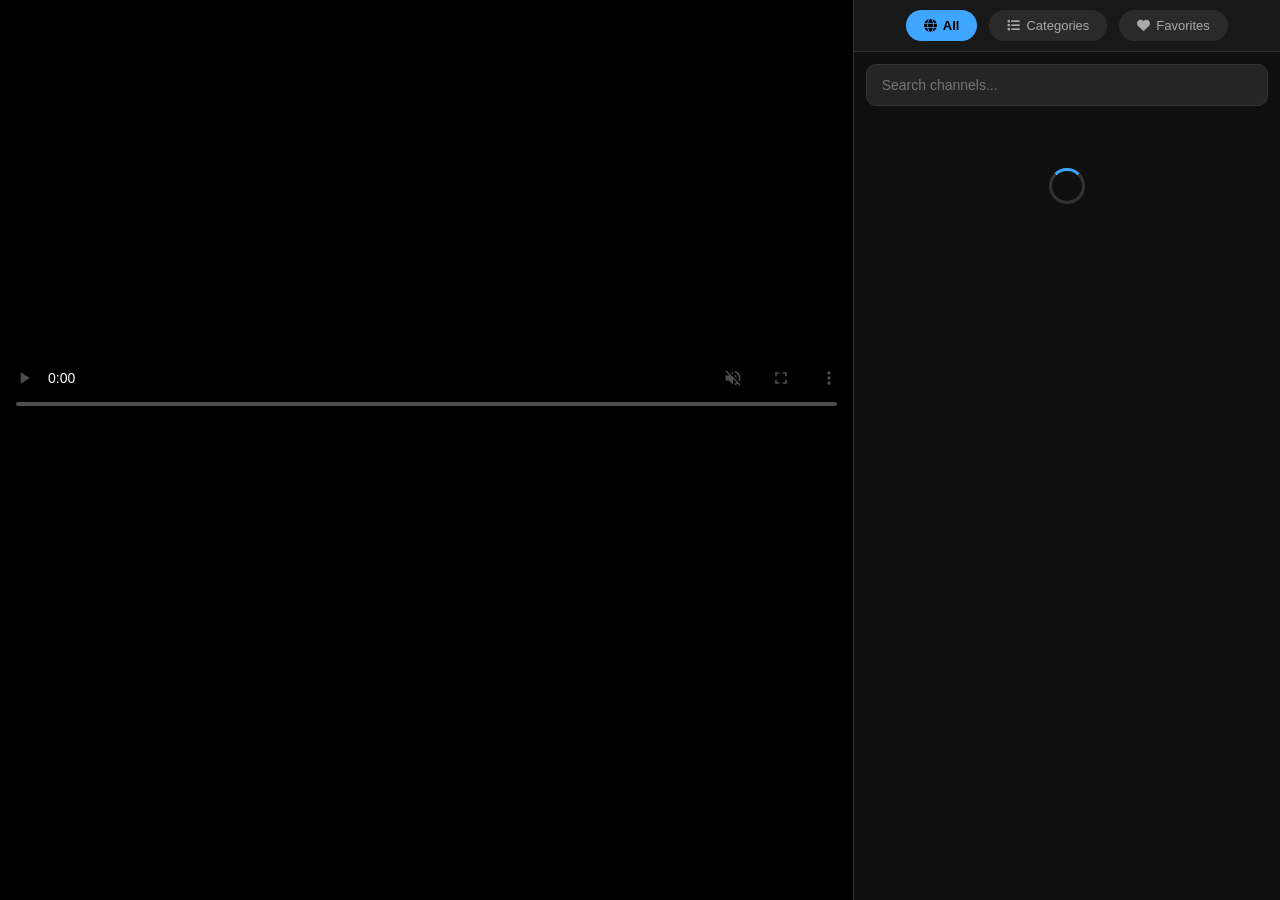
<file: index.html>
<!DOCTYPE html>
<html dir='ltr' lang='en-GB'>
<head>
    <meta charset='UTF-8'/>
    <meta content='width=device-width, initial-scale=1.0, maximum-scale=1.0, user-scalable=no' name='viewport'/>
    <title>Orbify M3U Player - Final</title>
    
    <link href='//cdnjs.cloudflare.com/ajax/libs/font-awesome/6.4.0/css/all.min.css' rel='stylesheet'/>
    <link href="https://vjs.zencdn.net/8.10.0/video-js.css" rel="stylesheet" />
    <link href='style.css' rel='stylesheet'/>
    
    <script src="https://vjs.zencdn.net/8.10.0/video.min.js"></script>
</head>
<body>

<div class='main-content'>
    <div class='player-container'>
        <div class="video-container">
            <video id="my-video" 
                   class="video-js vjs-big-play-centered vjs-16-9" 
                   controls 
                   preload="auto" 
                   width="100%" 
                   muted 
                   playsinline
                   poster="https://i.postimg.cc/zGNqmD21/20260120-055944.jpg">
            </video>
        </div>
    </div>
    
    <div class='channel-section'>
        <div class='channel-tabs'>
            <button class='tab-btn active' id='allChannelsTab'><i class='fas fa-globe'></i> All</button>
            <button class='tab-btn' id='categoriesTab'><i class='fas fa-list'></i> Categories</button>
            <button class='tab-btn' id='favoritesTab'><i class='fas fa-heart'></i> Favorites</button>
        </div>
        
        <div class='search-container'>
            <input class='search-input' id='searchInput' placeholder='Search channels...' type='text'/>
        </div>
        
        <div class='channel-grid' id='channelGrid'>
            <div class='loading'></div>
        </div>
    </div>
</div>

<script>
let videoPlayer;
let channels = [];
let categories = new Set();
let favorites = new Set(JSON.parse(localStorage.getItem('favorites') || '[]'));

// ১. URL থেকে প্যারামিটার নেওয়া
function getParam(sname) {
    let params = new URLSearchParams(window.location.search);
    return params.get(sname);
}
let sv = getParam("sv") || "";

const channelGrid = document.getElementById('channelGrid');
const searchInput = document.getElementById('searchInput');

// ২. প্লেয়ার সেটআপ এবং অটো-রোটেট
document.addEventListener('DOMContentLoaded', () => {
    videoPlayer = videojs('my-video', {
        fluid: true,
        autoplay: true,
        muted: false, // অটো-প্লে নিশ্চিত করতে মিউট রাখা হয়েছে
        liveui: true
    });

    // ফুলস্ক্রিন রোটেট লজিক
    videoPlayer.on('fullscreenchange', function() {
        if (videoPlayer.isFullscreen()) {
            if (screen.orientation && screen.orientation.lock) {
                screen.orientation.lock('landscape').catch(err => {});
            }
        } else {
            if (screen.orientation && screen.orientation.unlock) {
                screen.orientation.unlock();
            }
        }
    });

    if(sv) parseM3U(sv);
});

// ৩. অটো-প্লে সহ চ্যানেল প্লে ফাংশন
function playChannel(url) {
    videoPlayer.src({
        src: url,
        type: url.includes('.m3u8') ? 'application/x-mpegURL' : 'video/mp4'
    });
    
    videoPlayer.ready(function() {
        videoPlayer.muted(false); // অটো-প্লে গ্যারান্টি দিতে
        let playPromise = videoPlayer.play();
        if (playPromise !== undefined) {
            playPromise.catch(error => {
                console.log("Autoplay blocked, user must click play.");
            });
        }
    });
    window.scrollTo({ top: 0, behavior: 'smooth' });
}

// ৪. M3U ফাইল পার্সিং
async function parseM3U(url) {
    try {
        channelGrid.innerHTML = '<div class="loading"></div>';
        const proxyUrl = 'https://corsproxy.io/?'; 
        const response = await fetch(proxyUrl + encodeURIComponent(url));
        const text = await response.text();
        const lines = text.split('\n');
        
        channels = [];
        categories.clear();
        let currentChannel = {};
        
        lines.forEach(line => {
            line = line.trim();
            if (line.startsWith('#EXTINF:')) {
                const categoryMatch = line.match(/group-title="([^"]+)"/);
                const category = categoryMatch ? categoryMatch[1] : 'Others';
                const logoMatch = line.match(/tvg-logo="([^"]+)"/);
                const logo = logoMatch ? logoMatch[1] : '';
                const title = line.split(',')[1] || "Unknown Channel";
                currentChannel = { title: title, category: category, logo: logo };
                categories.add(category);
            } else if (line.startsWith('http')) {
                currentChannel.url = line;
                if(currentChannel.title) channels.push(currentChannel);
                currentChannel = {};
            }
        });
        showAllChannels();
    } catch (error) {
        channelGrid.innerHTML = '<div class="error-message">Error loading channels.</div>';
    }
}

// ৫. ডিসপ্লে লজিক
function createChannelCard(channel) {
    const isFavorite = favorites.has(channel.url);
    return `
        <div class="channel-card" onclick="playChannel('${channel.url}')">
            <div class="channel-image">
                <img src="${channel.logo}" alt="${channel.title}" loading="lazy" onerror="this.src='https://via.placeholder.com/320x180'">
            </div>
            <div class="channel-info">
                <div class="channel-name">${channel.title}</div>
                <div class="channel-category">${channel.category}</div>
            </div>
            <div class="action-buttons">
                <button class="favorite-btn ${isFavorite ? 'active' : ''}" 
                        onclick="toggleFavorite(event, '${channel.url}')">
                    <i class="fas fa-heart"></i>
                </button>
            </div>
        </div>`;
}

function showAllChannels() {
    channelGrid.innerHTML = channels.map(ch => createChannelCard(ch)).join('');
}

function showCategories() {
    channelGrid.innerHTML = Array.from(categories).sort().map(cat => {
        const count = channels.filter(ch => ch.category === cat).length;
        return `<div class="channel-card" onclick="showChannelsByCategory('${cat}')">
                    <div class="channel-info">
                        <div class="channel-name">${cat}</div>
                        <div class="channel-category">${count} Channels</div>
                    </div>
                </div>`;
    }).join('');
}

function showChannelsByCategory(cat) {
    const filtered = channels.filter(ch => ch.category === cat);
    channelGrid.innerHTML = filtered.map(ch => createChannelCard(ch)).join('');
}

function showFavorites() {
    const favs = channels.filter(ch => favorites.has(ch.url));
    channelGrid.innerHTML = favs.length > 0 ? favs.map(ch => createChannelCard(ch)).join('') : '<div class="error-message">No favorites added</div>';
}

function toggleFavorite(event, url) {
    event.preventDefault(); event.stopPropagation();
    favorites.has(url) ? favorites.delete(url) : favorites.add(url);
    localStorage.setItem('favorites', JSON.stringify(Array.from(favorites)));
    if(document.querySelector('.tab-btn.active').id === 'favoritesTab') showFavorites();
    else event.target.closest('.favorite-btn').classList.toggle('active');
}

searchInput.addEventListener('input', (e) => {
    const term = e.target.value.toLowerCase();
    const filtered = channels.filter(ch => ch.title.toLowerCase().includes(term) || ch.category.toLowerCase().includes(term));
    channelGrid.innerHTML = filtered.map(ch => createChannelCard(ch)).join('');
});

document.querySelectorAll('.tab-btn').forEach(btn => {
    btn.addEventListener('click', () => {
        document.querySelectorAll('.tab-btn').forEach(b => b.classList.remove('active'));
        btn.classList.add('active');
        if(btn.id === 'allChannelsTab') showAllChannels();
        if(btn.id === 'categoriesTab') showCategories();
        if(btn.id === 'favoritesTab') showFavorites();
    });
});
</script>
</body>
</html>
</file>
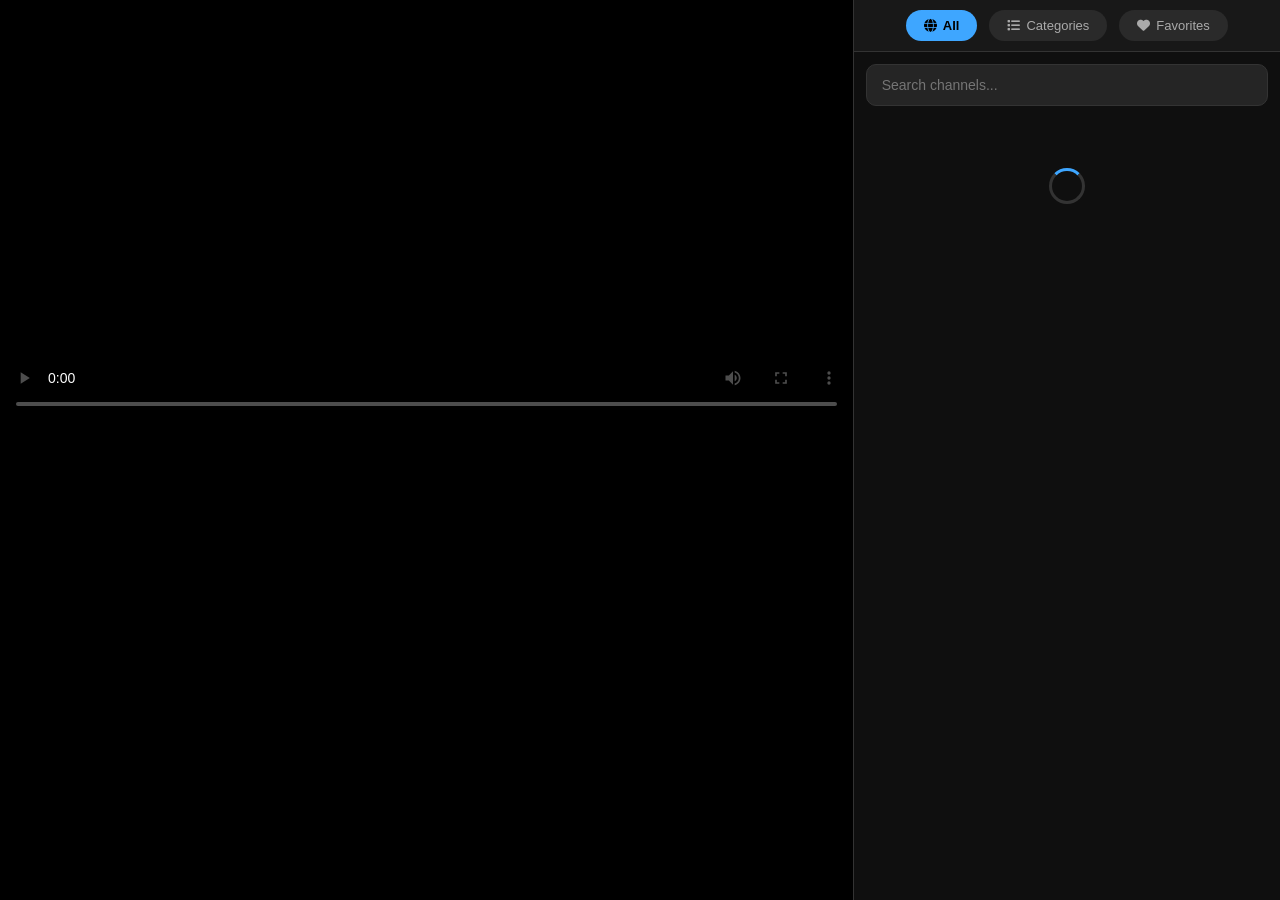
<file: index1.html>
<!DOCTYPE html>
<html dir='ltr' lang='en-GB'>
<head>
    <meta charset='UTF-8'/>
    <meta content='width=device-width, initial-scale=1.0, maximum-scale=1.0, user-scalable=no' name='viewport'/>
    <title>Orbify M3U Player</title>
    
    <link href='//cdnjs.cloudflare.com/ajax/libs/font-awesome/6.4.0/css/all.min.css' rel='stylesheet'/>
    <link href="https://vjs.zencdn.net/8.10.0/video-js.css" rel="stylesheet" />
    <link href='style.css' rel='stylesheet'/>
    
    <script src="https://vjs.zencdn.net/8.10.0/video.min.js"></script>
</head>
<body>

<div class='main-content'>
    <div class='player-container'>
        <div class="video-container">
            <video id="my-video" class="video-js vjs-big-play-centered vjs-16-9" controls preload="auto" width="100%" poster="https://i.postimg.cc/zGNqmD21/20260120-055944.jpg">
            </video>
        </div>
    </div>
    
    <div class='channel-section'>
        <div class='channel-tabs'>
            <button class='tab-btn active' id='allChannelsTab'><i class='fas fa-globe'></i> All</button>
            <button class='tab-btn' id='categoriesTab'><i class='fas fa-list'></i> Categories</button>
            <button class='tab-btn' id='favoritesTab'><i class='fas fa-heart'></i> Favorites</button>
        </div>
        
        <div class='search-container'>
            <input class='search-input' id='searchInput' placeholder='Search channels...' type='text'/>
        </div>
        
        <div class='channel-grid' id='channelGrid'>
            <div class='loading'></div>
        </div>
    </div>
</div>

<script>
let videoPlayer;
let channels = [];
let categories = new Set();
let favorites = new Set(JSON.parse(localStorage.getItem('favorites') || '[]'));

// ১. প্লেয়ার সেটআপ এবং অটো-রোটেট
document.addEventListener('DOMContentLoaded', () => {
    videoPlayer = videojs('my-video', {
        fluid: true,
        autoplay: true,
        liveui: true,
        controlBar: {
            children: [
                'playToggle',
                'volumePanel',
                'currentTimeDisplay',
                'timeDivider',
                'durationDisplay',
                'progressControl',
                'liveDisplay',
                'remainingTimeDisplay',
                'fullscreenToggle',
            ],
        }
    });

    // ফুলস্ক্রিন হলে ল্যান্ডস্কেপ রোটেট লজিক
    videoPlayer.on('fullscreenchange', function() {
        if (videoPlayer.isFullscreen()) {
            if (screen.orientation && screen.orientation.lock) {
                screen.orientation.lock('landscape').catch(err => console.log("Orientation error: ", err));
            }
        } else {
            if (screen.orientation && screen.orientation.unlock) {
                screen.orientation.unlock();
            }
        }
    });

    if(sv) parseM3U(sv);
});

// ২. URL থেকে 'sv' প্যারামিটার নেওয়া
function getParam(sname) {
    let params = new URLSearchParams(window.location.search);
    return params.get(sname);
}
let sv = getParam("sv") || "";

const channelGrid = document.getElementById('channelGrid');
const searchInput = document.getElementById('searchInput');

// ৩. চ্যানেল প্লে ফাংশন
function playChannel(url) {
    videoPlayer.src({
        src: url,
        type: url.includes('.m3u8') ? 'application/x-mpegURL' : 'video/mp4'
    });
    videoPlayer.play();
    window.scrollTo({ top: 0, behavior: 'smooth' });
}

// ৪. M3U ফাইল রিড করা
async function parseM3U(url) {
    try {
        channelGrid.innerHTML = '<div class="loading"></div>';
        const proxyUrl = 'https://corsproxy.io/?'; 
        const response = await fetch(proxyUrl + encodeURIComponent(url));
        const text = await response.text();
        const lines = text.split('\n');
        
        channels = [];
        categories.clear();
        let currentChannel = {};
        
        lines.forEach(line => {
            line = line.trim();
            if (line.startsWith('#EXTINF:')) {
                const categoryMatch = line.match(/group-title="([^"]+)"/);
                const category = categoryMatch ? categoryMatch[1] : 'Others';
                const logoMatch = line.match(/tvg-logo="([^"]+)"/);
                const logo = logoMatch ? logoMatch[1] : '';
                const title = line.split(',')[1] || "Unknown Channel";
                currentChannel = { title: title, category: category, logo: logo };
                categories.add(category);
            } else if (line.startsWith('http')) {
                currentChannel.url = line;
                if(currentChannel.title) channels.push(currentChannel);
                currentChannel = {};
            }
        });
        showAllChannels();
    } catch (error) {
        channelGrid.innerHTML = '<div class="error-message">Error loading channels.</div>';
    }
}

// ৫. ডিসপ্লে ফাংশনসমূহ
function createChannelCard(channel) {
    const isFavorite = favorites.has(channel.url);
    return `
        <div class="channel-card" onclick="playChannel('${channel.url}')">
            <div class="channel-image">
                <img src="${channel.logo}" alt="${channel.title}" loading="lazy" onerror="this.src='https://via.placeholder.com/320x180'">
            </div>
            <div class="channel-info">
                <div class="channel-name">${channel.title}</div>
                <div class="channel-category">${channel.category}</div>
            </div>
            <div class="action-buttons">
                <button class="favorite-btn ${isFavorite ? 'active' : ''}" 
                        onclick="toggleFavorite(event, '${channel.url}')">
                    <i class="fas fa-heart"></i>
                </button>
            </div>
        </div>`;
}

function showAllChannels() {
    channelGrid.innerHTML = channels.map(ch => createChannelCard(ch)).join('');
}

function showCategories() {
    channelGrid.innerHTML = Array.from(categories).sort().map(cat => {
        const count = channels.filter(ch => ch.category === cat).length;
        return `<div class="channel-card" onclick="showChannelsByCategory('${cat}')">
                    <div class="channel-info">
                        <div class="channel-name">${cat}</div>
                        <div class="channel-category">${count} Channels</div>
                    </div>
                </div>`;
    }).join('');
}

function showChannelsByCategory(cat) {
    const filtered = channels.filter(ch => ch.category === cat);
    channelGrid.innerHTML = filtered.map(ch => createChannelCard(ch)).join('');
}

function showFavorites() {
    const favs = channels.filter(ch => favorites.has(ch.url));
    channelGrid.innerHTML = favs.length > 0 ? favs.map(ch => createChannelCard(ch)).join('') : '<div class="error-message">No favorites added</div>';
}

function toggleFavorite(event, url) {
    event.preventDefault(); event.stopPropagation();
    favorites.has(url) ? favorites.delete(url) : favorites.add(url);
    localStorage.setItem('favorites', JSON.stringify(Array.from(favorites)));
    if(document.querySelector('.tab-btn.active').id === 'favoritesTab') showFavorites();
    else event.target.closest('.favorite-btn').classList.toggle('active');
}

// সার্চ এবং ট্যাব লজিক
searchInput.addEventListener('input', (e) => {
    const term = e.target.value.toLowerCase();
    const filtered = channels.filter(ch => ch.title.toLowerCase().includes(term) || ch.category.toLowerCase().includes(term));
    channelGrid.innerHTML = filtered.map(ch => createChannelCard(ch)).join('');
});

document.querySelectorAll('.tab-btn').forEach(btn => {
    btn.addEventListener('click', () => {
        document.querySelectorAll('.tab-btn').forEach(b => b.classList.remove('active'));
        btn.classList.add('active');
        if(btn.id === 'allChannelsTab') showAllChannels();
        if(btn.id === 'categoriesTab') showCategories();
        if(btn.id === 'favoritesTab') showFavorites();
    });
});
</script>
</body>
</html>
</file>
<file: style.css>
/* --- Global Dark Theme --- */
:root {
    --bg-color: #0f0f0f;
    --card-bg: #1e1e1e;
    --text-main: #ffffff;
    --text-dim: #aaaaaa;
    --accent: #3ea6ff;
    --border-color: #333;
}

html, body {
    margin: 0;
    padding: 0;
    width: 100%;
    height: 100%;
    background: var(--bg-color);
    color: var(--text-main);
    font-family: 'Roboto', Arial, sans-serif;
    overflow: hidden;
}

.main-content {
    display: flex;
    flex-direction: column;
    height: 100vh;
}

/* Player Section */
.player-container {
    background: #000;
    width: 100%;
    aspect-ratio: 16 / 9;
    flex-shrink: 0;
    position: sticky;
    top: 0;
    z-index: 100;
}

/* Channel Section */
.channel-section {
    flex: 1;
    display: flex;
    flex-direction: column;
    overflow: hidden;
}

/* ট্যাব বাটন সেন্টার ফিক্স */
.channel-tabs {
    display: flex;
    justify-content: center; /* ডেস্কটপে সেন্টার */
    align-items: center;
    background: #181818;
    border-bottom: 1px solid var(--border-color);
    padding: 10px 5px;
    gap: 12px;
    overflow-x: auto;
    white-space: nowrap;
    scrollbar-width: none;
}

.channel-tabs::-webkit-scrollbar { display: none; }

@media (max-width: 600px) {
    .channel-tabs {
        justify-content: space-around; /* মোবাইলে সুন্দর দূরত্বে থাকবে */
        padding: 10px 5px;
    }
}

.tab-btn {
    flex: 0 0 auto;
    display: flex;
    align-items: center;
    gap: 6px;
    padding: 8px 18px;
    border: none;
    background: #2a2a2a;
    color: var(--text-dim);
    cursor: pointer;
    border-radius: 20px;
    font-size: 13px;
    transition: 0.3s;
}

.tab-btn.active {
    background: var(--accent);
    color: #000;
    font-weight: bold;
}

/* Search Bar */
.search-container {
    padding: 12px;
}

.search-input {
    width: 100%;
    height: 42px;
    background: #252525;
    border: 1px solid var(--border-color);
    border-radius: 10px;
    color: white;
    padding: 0 15px;
    font-size: 14px;
    outline: none;
    box-sizing: border-box;
}

/* Channel Grid */
.channel-grid {
    flex: 1;
    overflow-y: auto;
    padding: 10px;
}

/* ফেভারিট বাটন ডান দিকে ফিক্স */
.channel-card {
    display: flex;
    align-items: center;
    padding: 12px;
    background: var(--card-bg);
    margin-bottom: 10px;
    border-radius: 12px;
    cursor: pointer;
}

.channel-card:active { transform: scale(0.98); }

.channel-image {
    width: 50px;
    height: 50px;
    margin-right: 15px;
    flex-shrink: 0;
}

.channel-image img {
    width: 100%;
    height: 100%;
    object-fit: contain;
}

.channel-info {
    flex: 1; /* তথ্যকে মাঝখানের জায়গা নিতে বাধ্য করে */
    min-width: 0;
}

.channel-name {
    font-size: 14px;
    font-weight: 500;
    white-space: nowrap;
    overflow: hidden;
    text-overflow: ellipsis;
}

.channel-category {
    font-size: 12px;
    color: var(--text-dim);
}

.favorite-btn {
    background: none;
    border: none;
    color: #444;
    font-size: 20px;
    padding: 5px 10px;
    margin-left: auto; /* একদম ডানে পাঠিয়ে দিবে */
    cursor: pointer;
    flex-shrink: 0;
}

.favorite-btn.active { color: #ff4b4b; }

/* Desktop View */
@media (min-width: 992px) {
    .main-content { flex-direction: row; }
    .player-container { flex: 2; height: 100vh; }
    .channel-section { flex: 1; height: 100vh; border-left: 1px solid var(--border-color); }
}

/* Loading Spinner */
.loading {
    border: 3px solid #333;
    border-top: 3px solid var(--accent);
    border-radius: 50%;
    width: 30px;
    height: 30px;
    animation: spin 1s linear infinite;
    margin: 40px auto;
}

@keyframes spin { 0% { transform: rotate(0deg); } 100% { transform: rotate(360deg); } }
</file>
